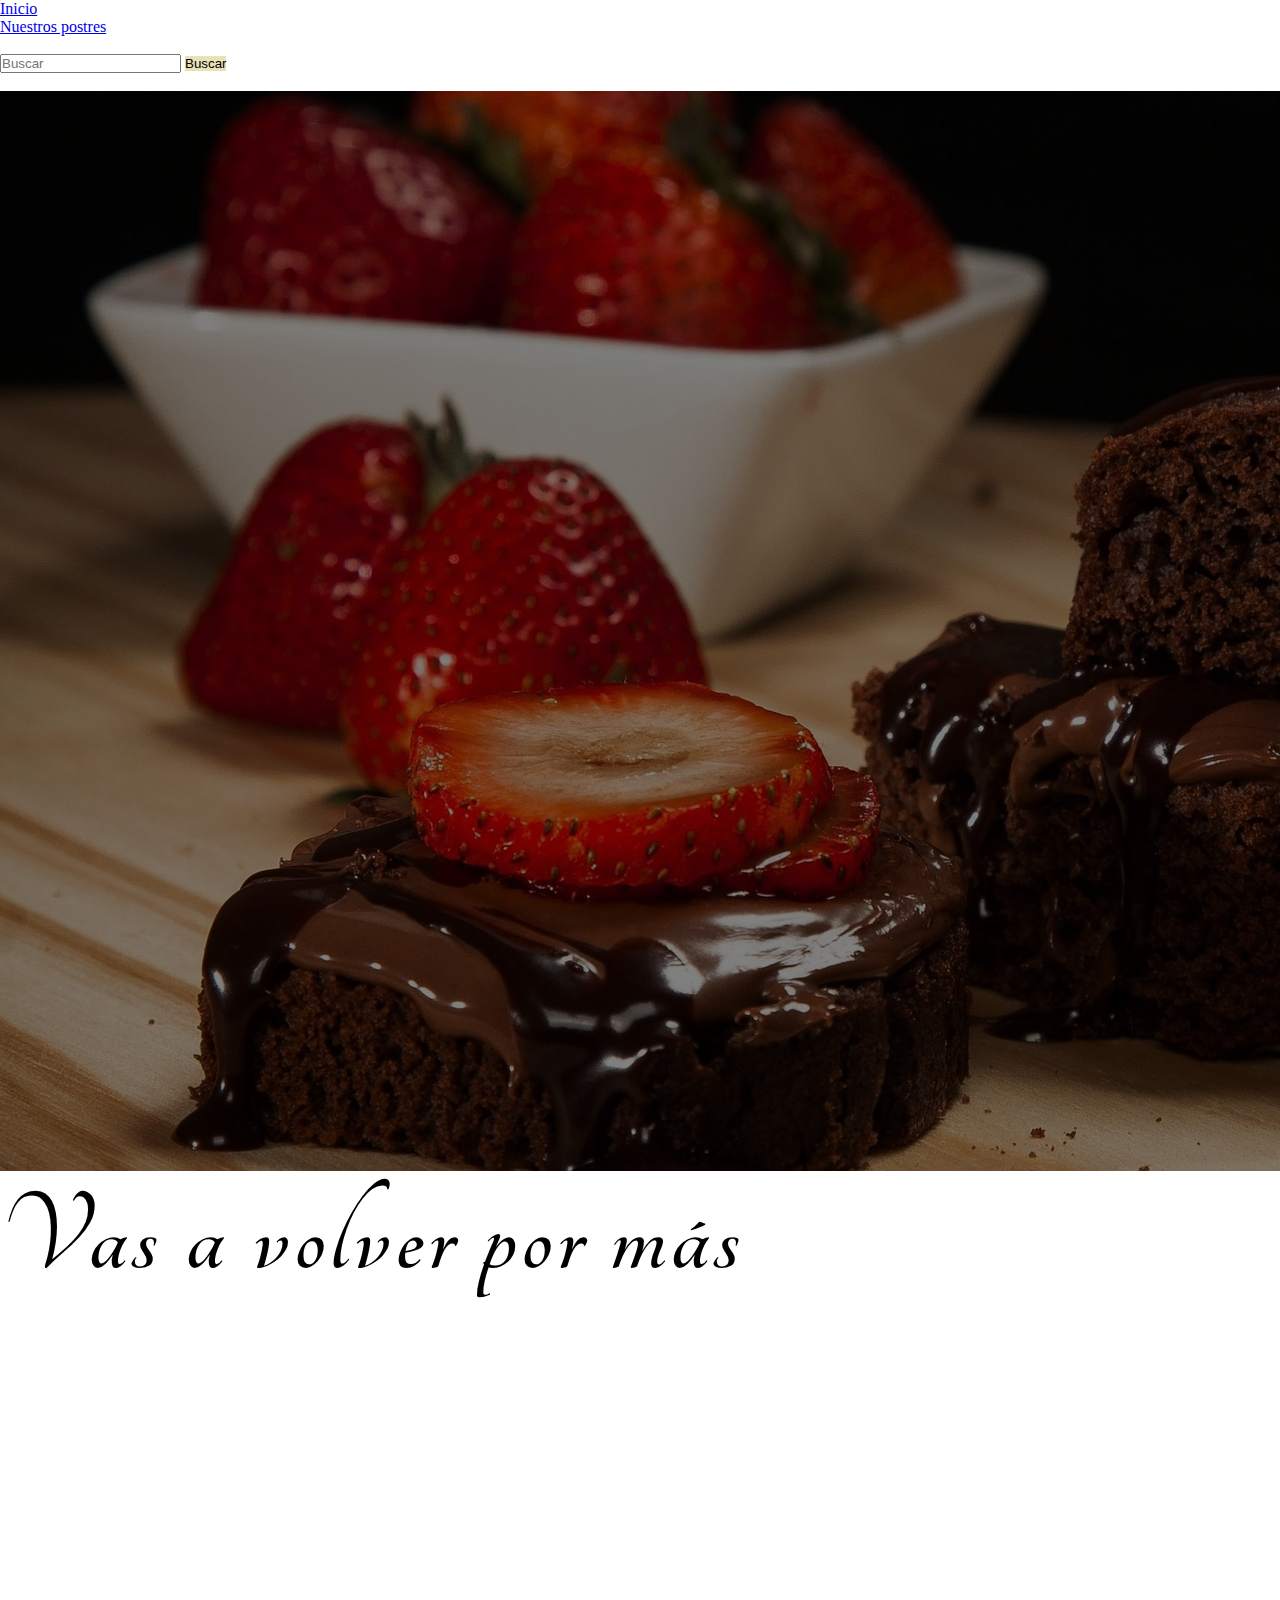
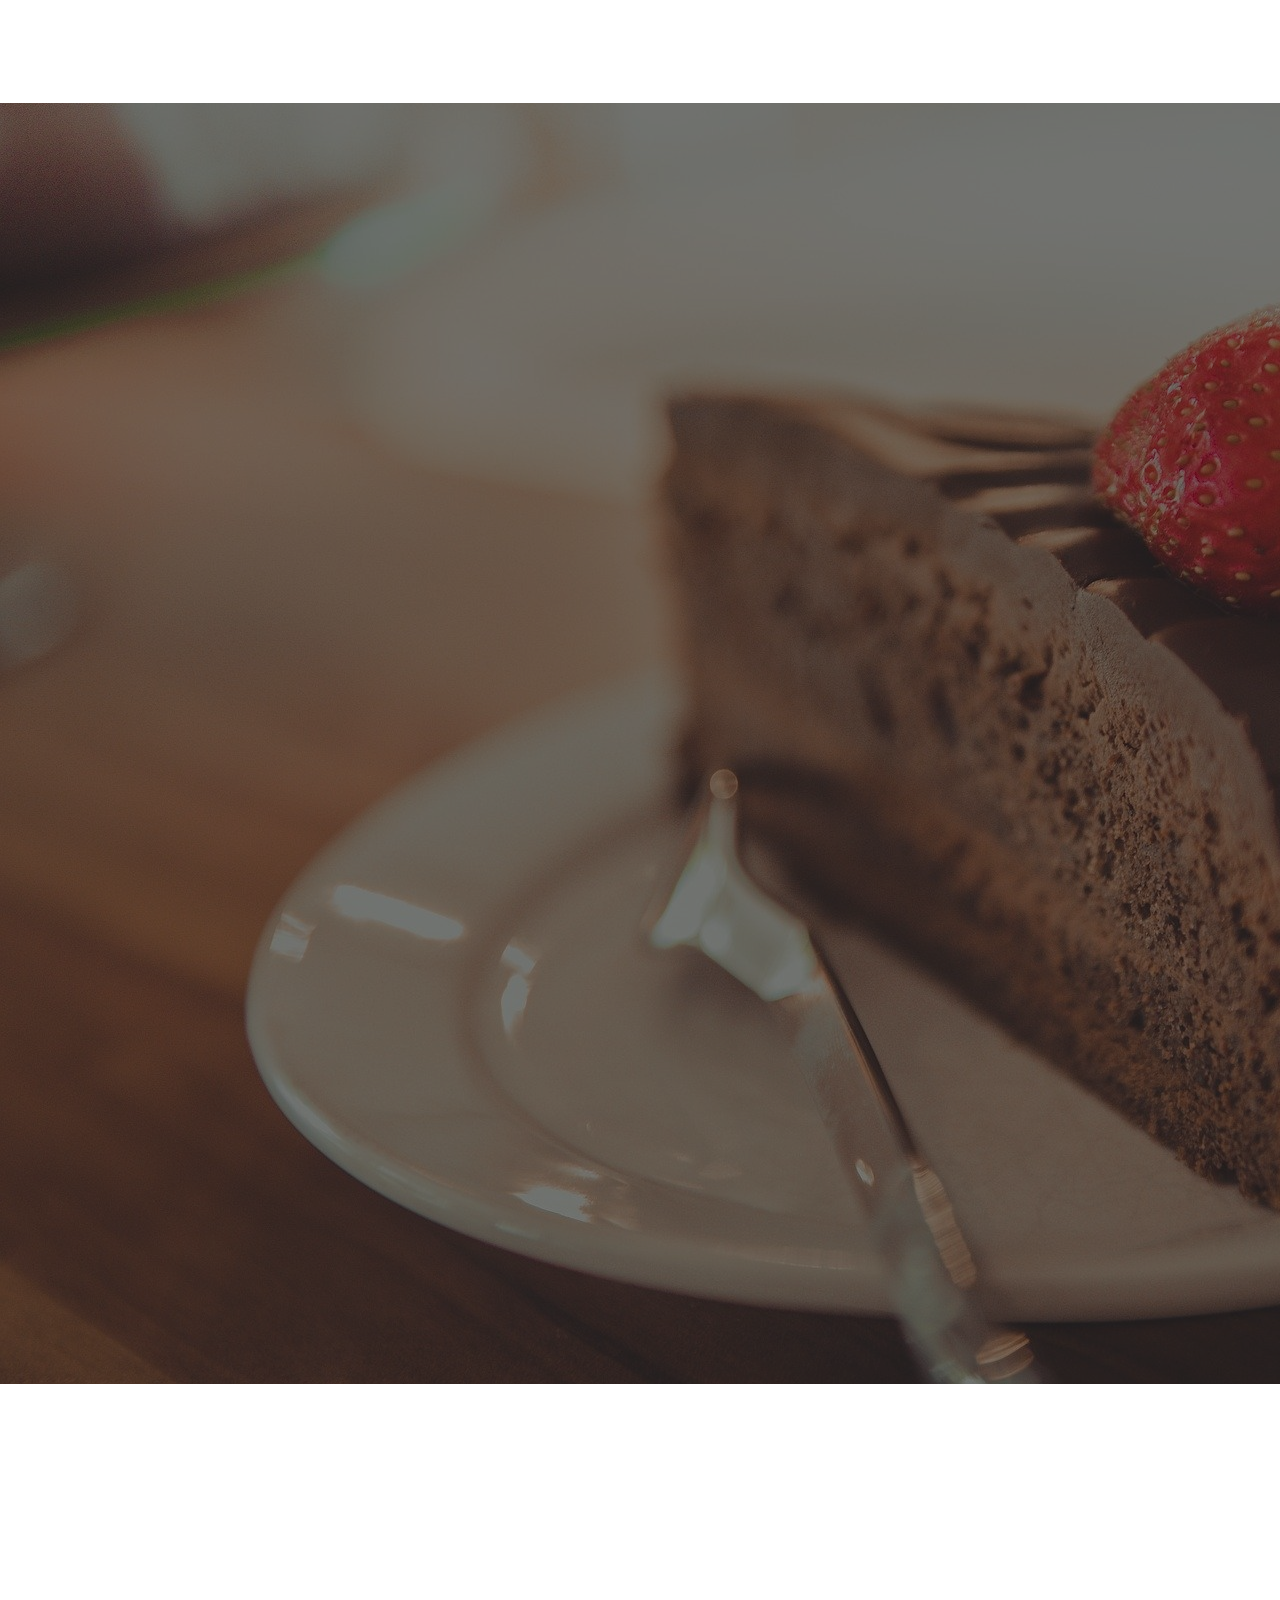
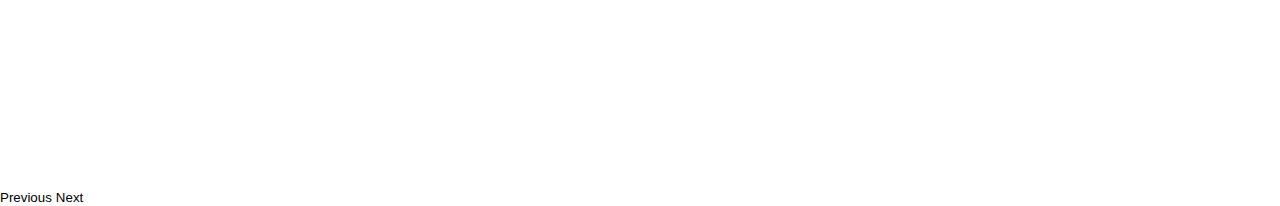
<file: index.html>
<!DOCTYPE html>
<html lang="es">
<head>
     <!-- Required meta tags -->
     <meta charset="utf-8">
     <meta name="viewport" content="width=device-width, user-scalable=no, initial-scale=1.0, maxium-scale=1.0, minimum-scale=1.0">

 
     <!-- Bootstrap CSS -->
     <link href="https://cdn.jsdelivr.net/npm/bootstrap@5.1.3/dist/css/bootstrap.min.css" rel="stylesheet" integrity="sha384-1BmE4kWBq78iYhFldvKuhfTAU6auU8tT94WrHftjDbrCEXSU1oBoqyl2QvZ6jIW3" crossorigin="anonymous">

     <!--Nuestro css-->
     <link rel="stylesheet" type="text/css" href="css/estilo.css">

     
      <!-- google fonts -->
      <link rel="preconnect" href="https://fonts.googleapis.com">
      <link rel="preconnect" href="https://fonts.gstatic.com" crossorigin>
      <link href="https://fonts.googleapis.com/css2?family=Abhaya+Libre&display=swap" rel="stylesheet">

      <link rel="preconnect" href="https://fonts.googleapis.com">
      <link rel="preconnect" href="https://fonts.gstatic.com" crossorigin>
      <link href="https://fonts.googleapis.com/css2?family=Abhaya+Libre&family=Carattere&family=Italianno&family=Tangerine&display=swap" rel="stylesheet">

    <title>Inicio</title>
</head>
<body>

  <!-- inicio nav -->
  <nav class="navbar navbar-expand-lg navbar-light bg-light">
    <div class="container-fluid">
      <div class="collapse navbar-collapse" id="navbarSupportedContent">
        <ul class="navbar-nav me-auto mb-2 mb-lg-0">
          <li class="nav-item">
            <a class="nav-link active" aria-current="page" href="index.html">Inicio</a>
          </li>
          <li class="nav-item">
            <a class="nav-link" href="pages/postres.html">Nuestros postres</a>
          </li>
          <li class="nav-item">
            <a class="nav-link" href="#"></a>
          </li>
          
        </ul>
        <form class="d-flex">
          <input class="form-control me-2" type="search" placeholder="Buscar" aria-label="Search">
          <button class="btn btn-outline-success" type="submit">Buscar</button>
        </form>
      </div>
    </div>
  </nav>
   <!-- contenido -->

    <div class="container-fluid">
        <div class="row">
            <div class="col-lg-12 col-xs-12">
              <div id="carouselExampleCaptions" class="carousel slide" data-bs-ride="carousel">
                <div class="carousel-indicators">
                  <button type="button" data-bs-target="#carouselExampleCaptions" data-bs-slide-to="0" class="active" aria-current="true" aria-label="Slide 1"></button>
                  <button type="button" data-bs-target="#carouselExampleCaptions" data-bs-slide-to="1" aria-label="Slide 2"></button>
                  <button type="button" data-bs-target="#carouselExampleCaptions" data-bs-slide-to="2" aria-label="Slide 3"></button>
                </div>
                <div class="carousel-inner">
                  <div class="carousel-item active">
                    <img src="assets/img/slider.jpg" class="d-block w-100" alt="...">
                    <div class="carousel-caption d-none d-md-block" data-aos="fade-down" data-aos-duration="1500">
                      <h5>Vas a volver por más</h5>
                      
                    </div>
                  </div>
                  <div class="carousel-item">
                     <img src="assets/img/slider2.jpg" class="d-block w-100" alt="...">
                    <div class="carousel-caption d-none d-md-block">
                      <h5></h5>
                    
                    </div>
                  </div>
                </div>
                <button class="carousel-control-prev" type="button" data-bs-target="#carouselExampleCaptions" data-bs-slide="prev">
                  <span class="carousel-control-prev-icon" aria-hidden="true"></span>
                  <span class="visually-hidden">Previous</span>
                </button>
                <button class="carousel-control-next" type="button" data-bs-target="#carouselExampleCaptions" data-bs-slide="next">
                  <span class="carousel-control-next-icon" aria-hidden="true"></span>
                  <span class="visually-hidden">Next</span>
                </button>
              </div>

            </div>
        </div>
    </div>


 <script src="https://cdn.jsdelivr.net/npm/bootstrap@5.1.3/dist/js/bootstrap.bundle.min.js" integrity="sha384-ka7Sk0Gln4gmtz2MlQnikT1wXgYsOg+OMhuP+IlRH9sENBO0LRn5q+8nbTov4+1p" crossorigin="anonymous"></script>

  
  <!-- <script src="main.js"></script> -->
</body>
</html>
</file>
<file: css/estilo.css>
*{
    margin: 0;
    padding: 0;
    box-sizing: border-box;
}

.carousel-caption{
    margin-bottom: 400px;
}
.carousel-caption h5 {
    font-size: 120px;
    font-family: 'Tangerine', cursive;
    letter-spacing: 5px;
}

.carousel-item img{
    filter: brightness(50%);
}


.tbody tr:nth-of-type(even){
    background: #c3c3c3;
}


.banner{
    width: 100vw;
    height: 500px;
    margin: auto;
    background-image: url(../assets/img/encabezado.jpg);
    background-size: cover;
    filter: brightness(50%);
}



.colorBg{
    background: #eae2b7;
}

.main-title{
    text-align: center;
    margin-top: 5px;
    margin-bottom: 60px;
    font-size: 100px;
    font-family: 'Tangerine', cursive;
    
}

.container-products{
    display: grid;
    grid-template-columns: repeat(3, 1fr);
    grid-gap: 10px;
}

.product img{
    width: 300px;
    height: 200px;
    border-radius: 5px;
}
.product__img{
    width: 100%;
    height: 150px;
    object-fit: cover;
}
.product__img:hover{
    filter: opacity(.7);
   transition-duration: 1s;
}
.product{
    padding-bottom: 20px;
    text-align: center;
}
.product__title{
    padding-top: 10px;
    font-size: 18px;
    font-family: 'Merriweather', serif;
    text-align: center;
    
}

.product__price{
    color: black;
    font-weight: bold;
    font-family: 'Merriweather', serif;
    font-size: 20px;
}

.product__icon{
    display: block;
    padding-top: 10px;
}
button{
    border: none;
    background: none;
}

/* modal */

.btn {
    background: #eae2b7;
    border: none;
    
}

th, td {
    text-align: center;
    vertical-align: middle;
}

.tacho{
    cursor: pointer;
}


.fas {
    color: black;
}
</file>
